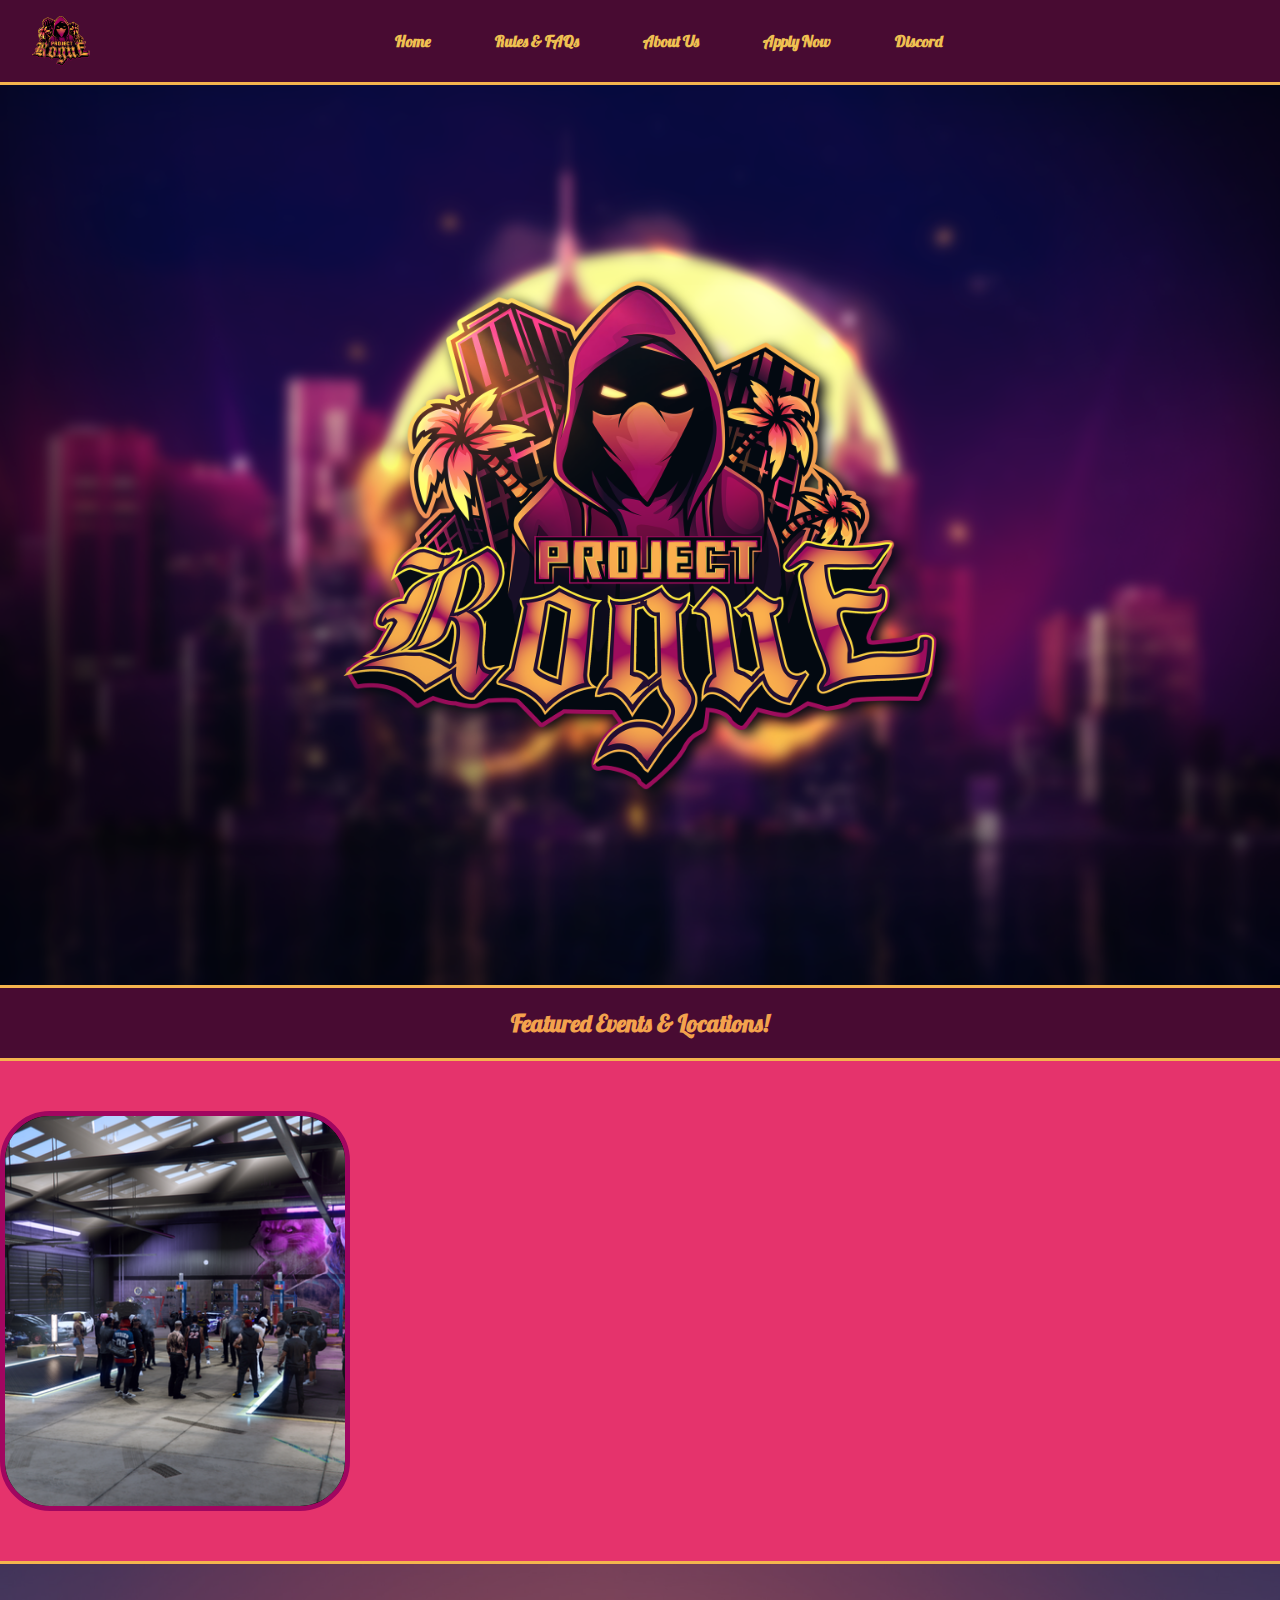
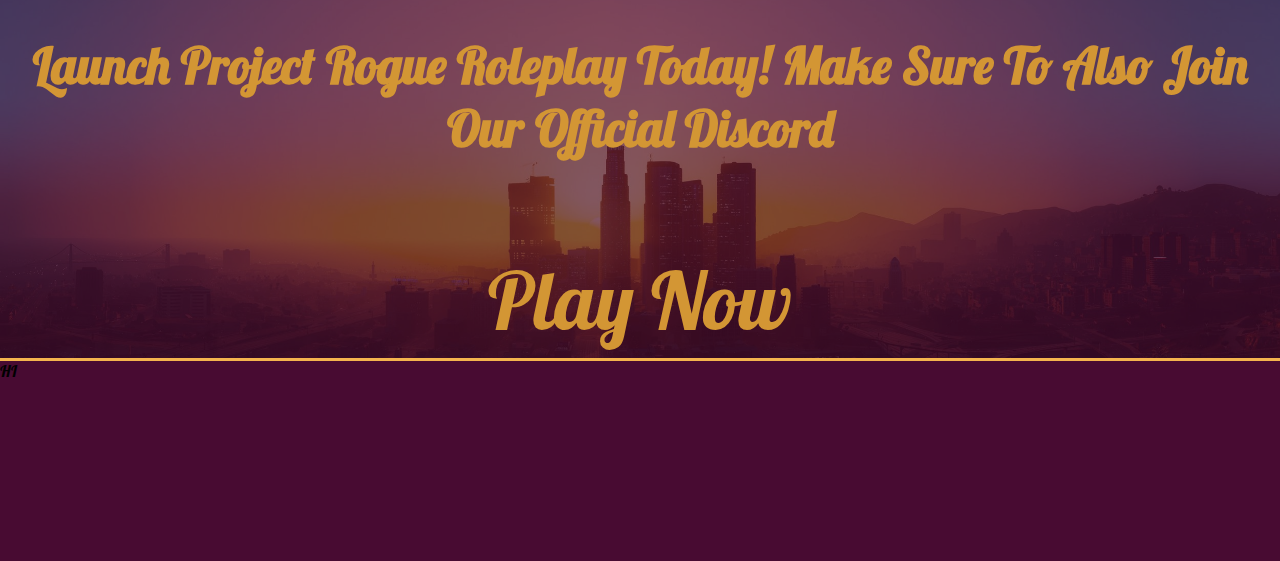
<file: index.html>
<!DOCTYPE html>
<html lang="en">
  <head>
    <meta charset="UTF-8" />
    <meta http-equiv="X-UA-Compatible" content="IE=edge" />
    <meta name="viewport" content="width=device-width, initial-scale=1.0" />
    <link rel="stylesheet" href="css/main.css" />
    <link rel="preconnect" href="https://fonts.googleapis.com" />
    <link rel="preconnect" href="https://fonts.gstatic.com" crossorigin />
    <link
      href="https://fonts.googleapis.com/css2?family=Didact+Gothic&family=Kalam&family=Lobster&display=swap"
      rel="stylesheet"
    />
    <title>PRRP Remake</title>
  </head>
  <body>
    <nav>
      <div class="header">
            <img class="logo-header" src="assets/pics/logo.png" alt="logo" />
            <div class="menu">
                <a href="index.html" class="homebtn " >Home</a>
                <a href="rules.html" class="rulesbtn">Rules & FAQs</a>
                <a href="apply.html" class="aboutbtn">About Us</a>
                <a href="apply.html" class="applybtn">Apply Now</a>
                <a href="#">Discord</a>           
            </div>
            <button class="hamburger "><span></span><span></span><span></span></button>
      </div>
     <div class="dropmenu ">
      <div class="dropmenu-container">
          <a href="index.html" class="homedropbtn " >Home</a>
          <a href="rules.html" class="rulesdropbtn">Rules & FAQs</a>
          <a href="apply.html" class="aboutdropbtn">About Us</a>
          <a href="apply.html" class="applydropbtn">Apply Now</a>
          <a href="#">Discord</a> 
     </div>          
    </div> 
    </nav>
    <div class="project">
      <img class="home-main-img" src="assets/pics/4k-wallpaper.homemain.png" />
      <div class="features-container">
        <h2 class="features-header">Featured Events & Locations!</h2>
        <div class="image-gallery">
          <div id="gallery-box" class="image-box">
            <p id="gallery-text" class="gallery-overlay-text">Tuner Shop</p>
            <img
              id="gallery-image"
              class="gallery-img"
              src="assets/pics/gallerypics/3.png"
            />
          </div>
        </div>
      </div>
      <div class="joinbtn-container">
        <img class="joinbtn-bg" src="assets/pics/playnowbg.jpg">
        <div class="joinbtn-box">
          <h2 class="joinbtn-header">
            Launch Project Rogue Roleplay Today! Make Sure To Also Join Our
            Official
            <a
              class="joinbtn-discord"
              href="https://discord.com/invite/projectrogue"
              >Discord</a
            >
          </h2>
          <button class="playnow-btn">Play Now</button>
        </div>
      </div>
      <footer class="footer-container">
        <div class="footer">HI</div>
      </footer>
    </div>
    <script src="js/main.js"></script>
  </body>
</html>
</file>
<file: css/main.css>
@import "header.css";
@import "footer.css";

* {
    box-sizing: border-box;
    margin: 0;
    padding: 0;
    font-family: Lobster, Arial, Helvetica, sans-serif;
}

.project {
    display: flex;
    flex-flow: column;
    background-color: #480B32;
    flex: 2;
}

/* 
██╗░░██╗░█████╗░███╗░░░███╗███████╗
██║░░██║██╔══██╗████╗░████║██╔════╝
███████║██║░░██║██╔████╔██║█████╗░░
██╔══██║██║░░██║██║╚██╔╝██║██╔══╝░░
██║░░██║╚█████╔╝██║░╚═╝░██║███████╗
╚═╝░░╚═╝░╚════╝░╚═╝░░░░░╚═╝╚══════╝  */

.home-main-img {
    object-fit: cover;
    height: 900px;
}

.features-container {
}

.features-header {
    text-align: center;
    color: #F3A24D;
    background-color: #480B32;
    border-top: 3px solid #F4B44E;
    border-bottom: 3px solid #F4B44E;
    padding: 20px 0px;
}

.image-gallery {
    display: flex;
    align-items: center;
    background-color: #e5336c;
    height: 500px;
}

.image-box {
    display: flex;
    align-items: center;
    justify-content: center;
    flex-flow: inherit;
    width: 350px;
    height: 400px;
    border-radius: 50px;
    border-color: #A10660;
    background-color: black;
    border-style: solid;
    border-width: 5px;
    overflow: hidden;
}

.gallery-overlay-text {
    opacity: 0%;
    position: absolute;
    color: whitesmoke;
    text-align: center;
    font-size: 30px;
    max-width: 200px;

}

.gallery-overlay-text:hover {
    visibility: visible;
    cursor: pointer;
}

.gallery-img {
    width: 350px;
    height: 400px;
    object-fit: cover;
}

.joinbtn-container {
    display: flex;
    height: 400px;
    overflow: hidden;
    border-top: 3px solid #F4B44E;
    border-bottom: 3px solid #F4B44E;
}

.joinbtn-bg {
    object-fit: cover;
    width: 100%;
    overflow: hidden;
}

.joinbtn-box {
    position: absolute;
    background-color: #480b32a8;
    width: 100%;
    height: 394px;
    text-align: center;
}

.joinbtn-header {
    padding: 70px 0;
    font-size: 50px;
    color: #d39634;
}

.joinbtn-discord {
    text-decoration: none;
    color: #d39634;
}

.playnow-btn {
    font-size: 80px;
    color: #d39634;
    padding: 20px 60px;
    background-color: transparent;
    border: none;
}

.playnow-btn:hover {
    transition: .3s ease-in-out;
    background-color: #480B32;
    border: 4px solid #d39634;
    border-radius: 80px;
}

#gallery-box:hover>#gallery-text {
    opacity: 100%;
    transition: ease-in-out;
    transition-duration: 800ms;
}

#gallery-box:hover>#gallery-image {
    opacity: 10%;
    transition: ease-in-out;
    transition-duration: 500ms;
}

/* 
██████╗░██╗░░░██╗██╗░░░░░███████╗░██████╗
██╔══██╗██║░░░██║██║░░░░░██╔════╝██╔════╝
██████╔╝██║░░░██║██║░░░░░█████╗░░╚█████╗░
██╔══██╗██║░░░██║██║░░░░░██╔══╝░░░╚═══██╗
██║░░██║╚██████╔╝███████╗███████╗██████╔╝
╚═╝░░╚═╝░╚═════╝░╚══════╝╚══════╝╚═════╝░ */



/* 
░█████╗░██████╗░░█████╗░██╗░░░██╗████████╗
██╔══██╗██╔══██╗██╔══██╗██║░░░██║╚══██╔══╝
███████║██████╦╝██║░░██║██║░░░██║░░░██║░░░
██╔══██║██╔══██╗██║░░██║██║░░░██║░░░██║░░░
██║░░██║██████╦╝╚█████╔╝╚██████╔╝░░░██║░░░
╚═╝░░╚═╝╚═════╝░░╚════╝░░╚═════╝░░░░╚═╝░░░ */


/* 
░█████╗░██████╗░██████╗░██╗░░░░░██╗░░░██╗
██╔══██╗██╔══██╗██╔══██╗██║░░░░░╚██╗░██╔╝
███████║██████╔╝██████╔╝██║░░░░░░╚████╔╝░
██╔══██║██╔═══╝░██╔═══╝░██║░░░░░░░╚██╔╝░░
██║░░██║██║░░░░░██║░░░░░███████╗░░░██║░░░
╚═╝░░╚═╝╚═╝░░░░░╚═╝░░░░░╚══════╝░░░╚═╝░░░ */
</file>
